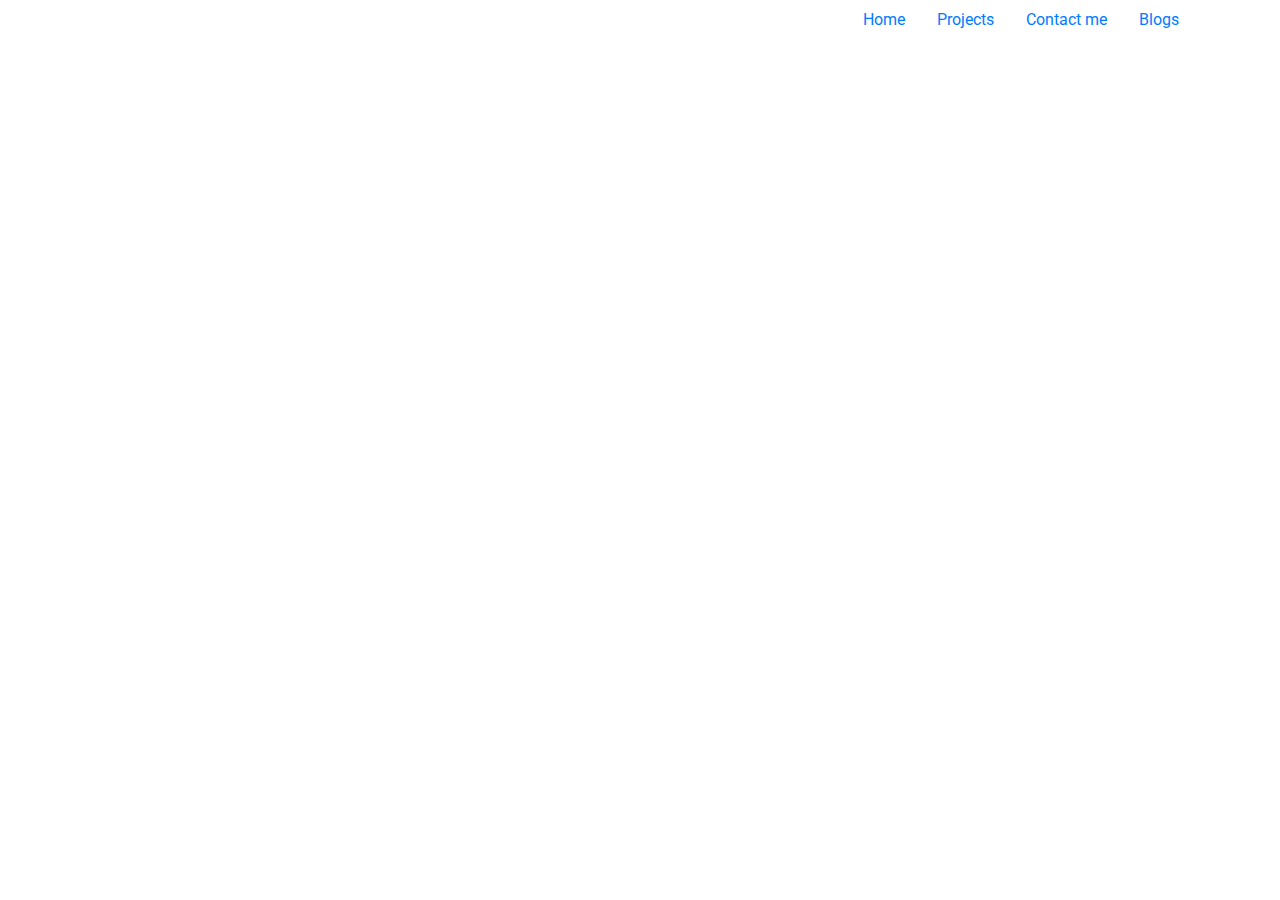
<file: technology.html>
<!DOCTYPE html>
<html lang="en">
<head>
    <meta charset="UTF-8">
    <meta name="viewport" content="width=device-width, initial-scale=1.0">
    <title>Abhishek's Portfolio</title>
    <link rel="stylesheet" href="https://cdn.jsdelivr.net/npm/bootstrap@4.0.0/dist/css/bootstrap.min.css" integrity="sha384-Gn5384xqQ1aoWXA+058RXPxPg6fy4IWvTNh0E263XmFcJlSAwiGgFAW/dAiS6JXm" crossorigin="anonymous">
    <link rel="preconnect" href="https://fonts.googleapis.com">
    <link rel="preconnect" href="https://fonts.gstatic.com" crossorigin>
    <link href="https://fonts.googleapis.com/css2?family=Roboto:ital,wght@0,100;0,300;0,400;0,500;0,700;0,900;1,100;1,300;1,400;1,500;1,700;1,900&display=swap" rel="stylesheet">
    <link href="https://unpkg.com/aos@2.3.1/dist/aos.css" rel="stylesheet">
    <style>
        body {
            font-family: 'Roboto', sans-serif;
        }
        .card {
            height: 100%;
            display: flex;
            flex-direction: column;
        }
        .card-img-top {
            object-fit: cover;
            height: 200px;
        }
        .card-body {
            flex-grow: 1;
        }
        .card-text {
            overflow: hidden;
            text-overflow: ellipsis;
            display: -webkit-box;
            -webkit-line-clamp: 3; /* number of lines to show */
            -webkit-box-orient: vertical;
        }
        @media (max-width: 767px) {
            .box {
                display: none;
            }
        }
    </style>
</head>
<body>
    <div class="container">
        <ul class="nav justify-content-end">
            <li class="nav-item">
              <a class="nav-link active" href="index.html">Home</a>
            </li>
            <li class="nav-item">
              <a class="nav-link" href="project.html">Projects</a>
            </li>
            <li class="nav-item">
              <a class="nav-link" href="#">Contact me</a>
            </li>
            <li class="nav-item">
              <a class="nav-link" href="#">Blogs</a>
            </li>
        </ul>
        <br>
        <br>
    </div>
    
    <script src="https://code.jquery.com/jquery-3.2.1.slim.min.js" integrity="sha384-KJ3o2DKtIkvYIK3UENzmM7KCkRr/rE9/Qpg6aAZGJwFDMVNA/GpGFF93hXpG5KkN" crossorigin="anonymous"></script>
    <script src="https://unpkg.com/aos@2.3.1/dist/aos.js"></script>

    <script src="https://cdn.jsdelivr.net/npm/popper.js@1.12.9/dist/umd/popper.min.js" integrity="sha384-ApNbgh9B+Y1QKtv3Rn7W3mgPxhU9K/ScQsAP7hUibX39j7fakFPskvXusvfa0b4Q" crossorigin="anonymous"></script>
    <script src="https://cdn.jsdelivr.net/npm/bootstrap@4.0.0/dist/js/bootstrap.min.js" integrity="sha384-JZR6Spejh4U02d8jOt6vLEHfe/JQGiRRSQQxSfFWpi1MquVdAyjUar5+76PVCmYl" crossorigin="anonymous"></script>
    <script>
        AOS.init();
      </script>
</body>
</html>
</file>
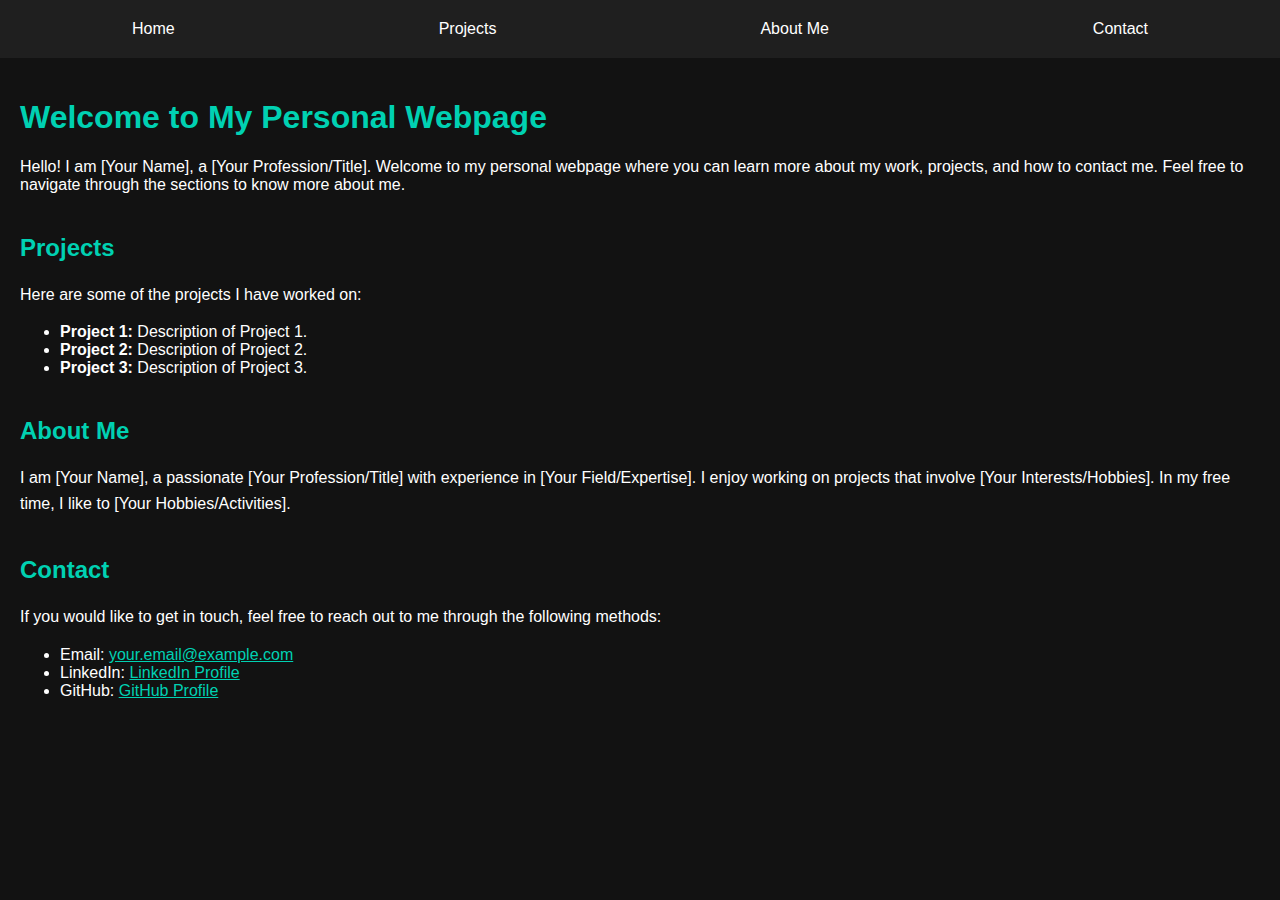
<file: xyz.html>
<!DOCTYPE html>
<html lang="en">
<head>
    <meta charset="UTF-8">
    <meta name="viewport" content="width=device-width, initial-scale=1.0">
    <title>My Personal Webpage</title>
    <style>
        body {
            margin: 0;
            font-family: Arial, sans-serif;
            background-color: #121212;
            color: #ffffff;
        }
        nav {
            display: flex;
            justify-content: space-around;
            background-color: #1f1f1f;
            padding: 10px 0;
            position: sticky;
            top: 0;
            z-index: 1000;
        }
        nav a {
            color: #ffffff;
            text-decoration: none;
            padding: 10px;
        }
        nav a:hover {
            background-color: #333333;
        }
        .container {
            padding: 20px;
        }
        h1, h2 {
            color: #00d1b2;
        }
        .intro, .contact, .projects, .about {
            margin-bottom: 40px;
        }
        .contact p, .projects p, .about p {
            line-height: 1.6;
        }
    </style>
</head>
<body>

<nav>
    <a href="#intro">Home</a>
    <a href="#projects">Projects</a>
    <a href="#about">About Me</a>
    <a href="#contact">Contact</a>
</nav>

<div class="container">
    <section id="intro" class="intro">
        <h1>Welcome to My Personal Webpage</h1>
        <p>Hello! I am [Your Name], a [Your Profession/Title]. Welcome to my personal webpage where you can learn more about my work, projects, and how to contact me. Feel free to navigate through the sections to know more about me.</p>
    </section>

    <section id="projects" class="projects">
        <h2>Projects</h2>
        <p>Here are some of the projects I have worked on:</p>
        <ul>
            <li><strong>Project 1:</strong> Description of Project 1.</li>
            <li><strong>Project 2:</strong> Description of Project 2.</li>
            <li><strong>Project 3:</strong> Description of Project 3.</li>
        </ul>
    </section>

    <section id="about" class="about">
        <h2>About Me</h2>
        <p>I am [Your Name], a passionate [Your Profession/Title] with experience in [Your Field/Expertise]. I enjoy working on projects that involve [Your Interests/Hobbies]. In my free time, I like to [Your Hobbies/Activities].</p>
    </section>

    <section id="contact" class="contact">
        <h2>Contact</h2>
        <p>If you would like to get in touch, feel free to reach out to me through the following methods:</p>
        <ul>
            <li>Email: <a href="mailto:your.email@example.com" style="color: #00d1b2;">your.email@example.com</a></li>
            <li>LinkedIn: <a href="https://www.linkedin.com/in/yourprofile" target="_blank" style="color: #00d1b2;">LinkedIn Profile</a></li>
            <li>GitHub: <a href="https://github.com/yourusername" target="_blank" style="color: #00d1b2;">GitHub Profile</a></li>
        </ul>
    </section>
</div>

</body>
</html>
</file>
